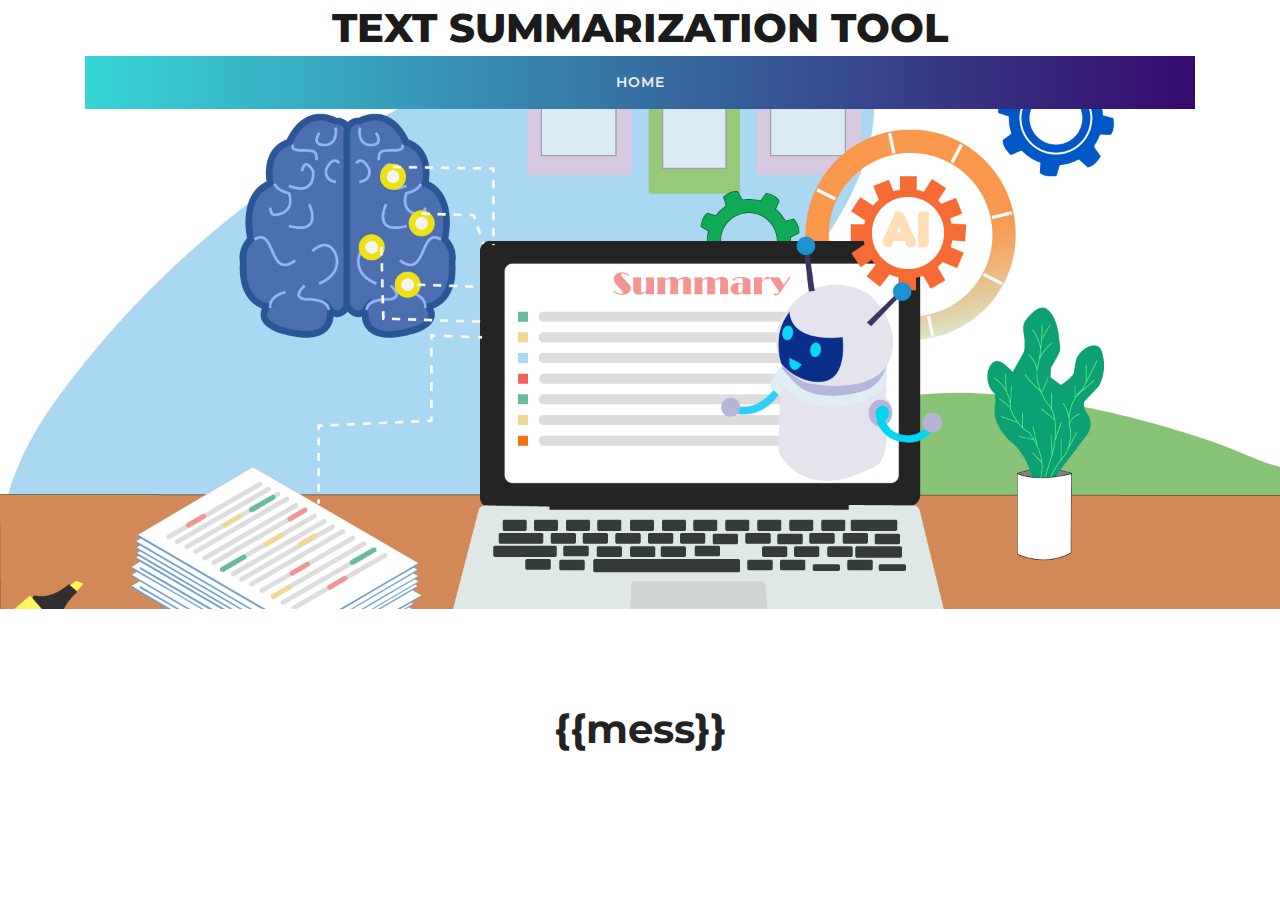
<file: templates/Success.html>
<!DOCTYPE html>
<html lang="en">
<head>
<title> </title>
	
	<!-- Meta tag Keywords -->
	<meta name="viewport" content="width=device-width, initial-scale=1">
	<meta charset="utf-8">
	 <script type="application/x-javascript">
		addEventListener("load", function () {
			setTimeout(hideURLbar, 0);
		}, false);

		function hideURLbar() {
			window.scrollTo(0, 1);
		}
	</script>
 
	<!--// Meta tag Keywords -->

	<!-- banner slider css file -->
	<link href="/static/css/JiSlider.css" rel="stylesheet">
	<!-- //banner slider css file -->

	<!-- gallery-Swipe-box -->
	<link rel="stylesheet" href="/static/css/swipebox.css">
	<!-- //gallery-Swipe-box -->
	
	<!-- testimonials css -->
	<link rel="stylesheet" href="/static/css/flexslider.css" type="text/css" media="screen" property="" /><!-- flexslider css -->
	<!-- //testimonials css -->

	<!-- css files -->
	<link rel="stylesheet" href="/static/css/bootstrap.css"> <!-- Bootstrap-Core-CSS -->
	<link rel="stylesheet" href="/static/css/style.css" type="text/css" media="all" /> <!-- Style-CSS --> 
	<link rel="stylesheet" href="/static/css/fontawesome-all.css"> <!-- Font-Awesome-Icons-CSS -->
	<!-- //css files -->

	<!-- web-fonts -->
	<link href="//fonts.googleapis.com/css?family=Montserrat:100,100i,200,200i,300,300i,400,400i,500,500i,600,600i,700,700i,800,800i,900,900i&amp;subset=cyrillic,cyrillic-ext,latin-ext,vietnamese" rel="stylesheet">
	<link href="//fonts.googleapis.com/css?family=Open+Sans:300,300i,400,400i,600,600i,700,700i,800,800i&amp;subset=cyrillic,cyrillic-ext,greek,greek-ext,latin-ext,vietnamese" rel="stylesheet">
	<!-- //web-fonts -->
	
</head>

<body>
	<!-- Navigation -->
	<div class="container">
		<!-- header top -->
		<div class="head-wl d-md-flex py-6">
			<div class="headder-w3 text-uppercase p-1 text-center">
				<h1><a href="index.html">Text Summarization Tool</a></h1>
			</div>

			 
		</div>
		<!-- //header top -->
	
		<!-- Nav bar -->
		<nav class="navbar navbar-expand-lg navbar-light bg-faded">
		  <button class="navbar-toggler mx-auto" type="button" data-toggle="collapse" data-target="#navbarNavDropdown" aria-controls="navbarNavDropdown" aria-expanded="false" aria-label="Toggle navigation">
			<span class="navbar-toggler-icon"></span>
		  </button>
		  <div class="collapse navbar-collapse justify-content-center" id="navbarNavDropdown">
			<ul class="navbar-nav">
			  <li class="nav-item active">
				<a class="nav-link" href="/home">Home <span class="sr-only">(current)</span></a>
			  </li>
			  
			   <!--
			  <li class="nav-item dropdown">
				<a class="nav-link dropdown-toggle" href="#" id="navbarDropdownMenuLink" data-toggle="dropdown" aria-haspopup="true" aria-expanded="false">
				  Dropdown link
				</a>
				<div class="dropdown-menu" aria-labelledby="navbarDropdownMenuLink">
				  <a class="dropdown-item" href="typography.html">Typography</a>
				  <a class="dropdown-item" href="error.html">404 page</a>
				</div>
			  </li>
			  <li class="nav-item">
				<a class="nav-link" href="contact.html">Contact</a>
			  </li>-->
			</ul>
		  </div>
		</nav>
	<!-- Nav bar -->
    </div>
	<!-- //Navigation -->

<!-- banner slider-->
<div class="banner-silder">
	<br/>
</div>
<!-- //banner slider -->

<!-- Welcome section -->
<section class="welcome py-5 my-lg-5" id="login">
	<h3 class="heading text-center "> {{mess}}</h3>
    
	</section>
</file>
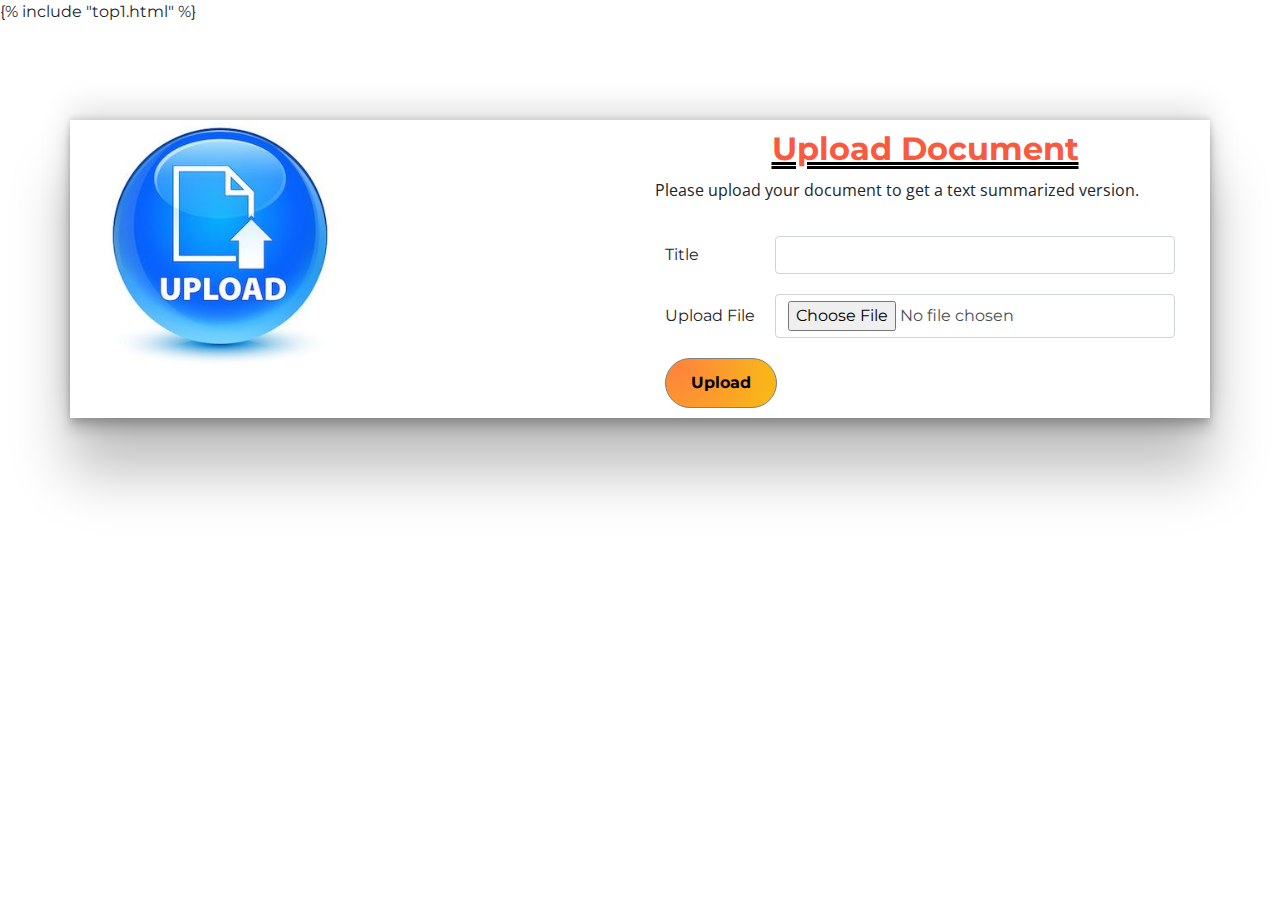
<file: templates/upload.html>
<!DOCTYPE html>
<html lang="en">
<head>
<title>Text Summarization Tool</title>
	
	<!-- Meta tag Keywords -->
	<meta name="viewport" content="width=device-width, initial-scale=1">
	<meta charset="utf-8">
	 <script type="application/x-javascript">
		addEventListener("load", function () {
			setTimeout(hideURLbar, 0);
		}, false);

		function hideURLbar() {
			window.scrollTo(0, 1);
		}
	</script>
 
	<!--// Meta tag Keywords -->

	<!-- banner slider css file -->
	<link href="/static/css/JiSlider.css" rel="stylesheet">
	<!-- //banner slider css file -->

	<!-- gallery-Swipe-box -->
	<link rel="stylesheet" href="/static/css/swipebox.css">
	<!-- //gallery-Swipe-box -->
	
	<!-- testimonials css -->
	<link rel="stylesheet" href="/static/css/flexslider.css" type="text/css" media="screen" property="" /><!-- flexslider css -->
	<!-- //testimonials css -->

	<!-- css files -->
	<link rel="stylesheet" href="/static/css/bootstrap.css"> <!-- Bootstrap-Core-CSS -->
	<link rel="stylesheet" href="/static/css/style.css" type="text/css" media="all" /> <!-- Style-CSS --> 
	<link rel="stylesheet" href="/static/css/fontawesome-all.css"> <!-- Font-Awesome-Icons-CSS -->
	<!-- //css files -->

	<!-- web-fonts -->
	<link href="//fonts.googleapis.com/css?family=Montserrat:100,100i,200,200i,300,300i,400,400i,500,500i,600,600i,700,700i,800,800i,900,900i&amp;subset=cyrillic,cyrillic-ext,latin-ext,vietnamese" rel="stylesheet">
	<link href="//fonts.googleapis.com/css?family=Open+Sans:300,300i,400,400i,600,600i,700,700i,800,800i&amp;subset=cyrillic,cyrillic-ext,greek,greek-ext,latin-ext,vietnamese" rel="stylesheet">
	<!-- //web-fonts -->
	
</head>

<body> {% include "top1.html" %}

	<!-- Welcome section -->
	<section class="welcome py-5 my-lg-5" id="login">
	<div class="container">
		<div class="row ebox">
			<div class="col-md-6">
				<img class="img-responsive screen-responsive" src="../static/images/upload.jpg" width="50%" alt="" />
			</div>
			<div class="col-md-6">
				<h2>Upload Document</h2>
                <p>Please upload your document to get a text summarized version.</p>
                <br/>
			<form name="frm1" method="POST" action="/uploaddoc/" enctype="multipart/form-data">
				<table class="tblform"><tr><td>
				Title</td>
				<td><input type="text" name="title" class="form-control" required/> </td>
				</tr>
				<tr><td>
					Upload File
				</td>
			<td><input type="file" name="file"  class="form-control" required/> </td>
			</tr>
			<tr><td colspan="2">
				<input type="submit" value="Upload" class="btn btn-primary" />
                </td>
                </tr>
			</td></tr>
			</table></div>
	   </div>
		</section>
		
	</body>
	</html>
</file>
<file: static/css/JiSlider.css>
/****** JiSlider css ******/
	#JiSlider {
				width: 100%;
				height: 100%;
			}
.jislider ul {
	height: 100%;
	margin: 0;
	padding: 0;
	position: relative;
	list-style-type: none;
}

.jislider ul li {
	position: relative;
	height: 100%;
	float: left;
	overflow: hidden;
}

.jislider__img {
	position: absolute;
	top: 0;
	left: 0;
	background-size: cover;
	background-position: center;
	width: 100%;
	height: 100%;
	z-index: -1;
}

.jislider__left-arrow {
	position: absolute;
	left: 50px;
	top: 0;
	bottom: 0;
	margin: auto;
	width: 30px;
	height: 60px;
	cursor: pointer;
}

.jislider__left-arrow__top {
	content: '';
	position: absolute;
	top: 0;
	left: 0;
	width: 2px;
	height: 30px;
	background-color: inherit;
	-webkit-transform: rotate(45deg) translateX(10px) translateY(-3px);
	-ms-transform: rotate(45deg) translateX(10px) translateY(-3px);
	transform: rotate(45deg) translateX(10px) translateY(-3px);
}

.jislider__left-arrow__bottom {
	content: '';
	position: absolute;
	bottom: 0;
	left: 0;
	width: 2px;
	height: 30px;
	background-color: inherit;
	-webkit-transform: rotate(-45deg) translateX(10px) translateY(3px);
	-ms-transform: rotate(-45deg) translateX(10px) translateY(3px);
	transform: rotate(-45deg) translateX(10px) translateY(3px);
}


.jislider__right-arrow {
	position: absolute;
	right: 50px;
	top: 0;
	bottom: 0;
	margin: auto;
	width: 30px;
	height: 60px;
	cursor: pointer;
}

.jislider__right-arrow__top {
	content: '';
	position: absolute;
	top: 0;
	right: 0;
	width: 2px;
	height: 30px;
	background-color: inherit;
	-webkit-transform: rotate(-45deg) translateX(-10px) translateY(-3px);
	-ms-transform: rotate(-45deg) translateX(-10px) translateY(-3px);
	transform: rotate(-45deg) translateX(-10px) translateY(-3px);
}

.jislider__right-arrow__bottom {
	content: '';
	position: absolute;
	bottom: 0;
	right: 0;
	width: 2px;
	height: 30px;
	background-color: inherit;
	-webkit-transform: rotate(45deg) translateX(-10px) translateY(3px);
	-ms-transform: rotate(45deg) translateX(-10px) translateY(3px);
	transform: rotate(45deg) translateX(-10px) translateY(3px);
}

.jislider__controller {
    position: absolute;
    max-width: 80%;
    padding: 0 30px;
    left:0%;
    right: 0;
    bottom: 3%;
    margin: auto;
    text-align: center;
}

.jislider__button {
    display: inline-block;
    width: 10px;
    height: 10px;
    margin: 5px 5px;
    border-radius: 50%;
    -webkit-border-radius: 50%;
    -o-border-radius: 50%;
    -moz-border-radius: 50%;
    -ms-border-radius: 50%;
    cursor: pointer;
    border: 2px solid #fff!important;
}
.jislider__button.jislider__on{
	background:#fff !important;
	border:2px solid #fff !important;
}
.jislider__controller {
    width: 200px!important;
}
/*--start-responsive-design--*/
@media (max-width:800px){
	.jislider__left-arrow {
		left: 9px;
	}
	.jislider__right-arrow {
		right: 9px;
	}
}
@media (max-width:600px){
	.jislider__left-arrow {
		position: absolute;
		left: 10px;
		top: 0;
		bottom: 0;
		margin: auto;
		width: 30px;
		height: 60px;
		cursor: pointer;
	}
	.jislider__right-arrow {
		position: absolute;
		right: 10px;
		top: 0;
		bottom: 0;
		margin: auto;
		width: 30px;
		height: 60px;
		cursor: pointer;
	}
}
@media (max-width:480px){

	
}
@media (max-width:414px){

}
@media (max-width:384px){

}
@media (max-width:375px){
}
@media (max-width:320px){
.jislider__controller {
		bottom: 13%;
	}
	.jislider__left-arrow {
		left: 1px;
	}
	.jislider__right-arrow {
		right: 1px;
	}
}
</file>
<file: static/css/swipebox.css>
.swipebox-overflow-hidden {
  overflow: hidden!important;
}

#swipebox-overlay img {
  border: none!important;
}

#swipebox-overlay {
  width: 100% !important;
  height: 100%;
  position: fixed;
  top: 0;
  left: 0;
  opacity: 0;
  z-index: 9999;
  overflow: hidden;
  display: none;
  -webkit-user-select: none;
  -moz-user-select: none;
  user-select: none;
}

#swipebox-slider {
  height: 100%;
  left: 0;
  top: 0;
  width: 100%;
  white-space: nowrap;
  position: absolute;
}

#swipebox-slider .slide {
  background: url(../images/loader.gif) no-repeat center center;
  height: 100%;
  line-height: 1px;
  text-align: center;
  width: 100%;
  display: inline-block;
}

#swipebox-slider .slide:before {
  content: "";
  display: inline-block;
  height: 50%;
  width: 1px;
  margin-right: -1px;
}

#swipebox-slider .slide img {
  display: inline-block;
  max-height: 100%;
  max-width: 100%;
  width: auto;
  height: auto;
  vertical-align: middle;
}

#swipebox-action, #swipebox-caption {
  position: absolute;
  left: 0;
  z-index: 999;
  height: 50px;
  width: 100%;
}

#swipebox-action {
  bottom: -50px;
}
#swipebox-action.visible-bars {
  bottom: 0;
}

#swipebox-action.force-visible-bars {
  bottom: 0!important;
}

#swipebox-caption {
  top: -50px;
  text-align: center;
}
#swipebox-caption.visible-bars {
  top: 0;
}

#swipebox-caption.force-visible-bars {
  top: 0!important;
}

#swipebox-action #swipebox-prev, #swipebox-action #swipebox-next,
#swipebox-action #swipebox-close {
  background-image: url(../images/icons.png);
  background-repeat: no-repeat;
  border: none!important;
  text-decoration: none!important;
  cursor: pointer;
  position: absolute;
  width: 50px;
  height: 50px;
  top: 0;
}

#swipebox-action #swipebox-close {
  background-position: 15px 12px;
  left: 40px;
}

#swipebox-action #swipebox-prev {
  background-position: -32px 13px;
  right: 100px;
}

#swipebox-action #swipebox-next {
  background-position: -78px 13px;
  right: 40px;
}

#swipebox-action #swipebox-prev.disabled,
#swipebox-action #swipebox-next.disabled {
  filter: progid:DXImageTransform.Microsoft.Alpha(Opacity=30);
  opacity: 0.3;
}

#swipebox-slider.rightSpring {
  -moz-animation: rightSpring 0.3s;
  -webkit-animation: rightSpring 0.3s;
}

#swipebox-slider.leftSpring {
  -moz-animation: leftSpring 0.3s;
  -webkit-animation: leftSpring 0.3s;
}

@-moz-keyframes rightSpring {
  0% {
    margin-left: 0px;
  }

  50% {
    margin-left: -30px;
  }

  100% {
    margin-left: 0px;
  }
}

@-moz-keyframes leftSpring {
  0% {
    margin-left: 0px;
  }

  50% {
    margin-left: 30px;
  }

  100% {
    margin-left: 0px;
  }
}

@-webkit-keyframes rightSpring {
  0% {
    margin-left: 0px;
  }

  50% {
    margin-left: -30px;
  }

  100% {
    margin-left: 0px;
  }
}

@-webkit-keyframes leftSpring {
  0% {
    margin-left: 0px;
  }

  50% {
    margin-left: 30px;
  }

  100% {
    margin-left: 0px;
  }
}

/* Skin 
--------------------------*/
#swipebox-overlay {
  background: #0d0d0d;
}

#swipebox-action, #swipebox-caption {
  text-shadow: 1px 1px 1px black;
  background-color: #0d0d0d;
  background-image: -webkit-gradient(linear, 50% 0%, 50% 100%, color-stop(0%, #0d0d0d), color-stop(100%, #000000));
  background-image: -webkit-linear-gradient(#0d0d0d, #000000);
  background-image: -moz-linear-gradient(#0d0d0d, #000000);
  background-image: -o-linear-gradient(#0d0d0d, #000000);
  background-image: linear-gradient(#0d0d0d, #000000);
  -webkit-box-shadow: 0 1px 1px 1px #212121, inset 0 1px 1px 1px black;
  -moz-box-shadow: 0 1px 1px 1px #212121, inset 0 1px 1px 1px black;
  box-shadow: 0 1px 1px 1px #212121, inset 0 1px 1px 1px black;
  filter: progid:DXImageTransform.Microsoft.Alpha(Opacity=95);
  opacity: 0.95;
}

#swipebox-action {
  -webkit-box-shadow: 0 -1px -1px 1px #212121, inset 0 -1px -1px 1px black;
  -moz-box-shadow: 0 -1px -1px 1px #212121, inset 0 -1px -1px 1px black;
  box-shadow: 0 -1px -1px 1px #212121, inset 0 -1px -1px 1px black;
}

#swipebox-caption {
	color: white !important;
    font-size: 1.5em;
    line-height: 45px;
    font-family: 'Montserrat', sans-serif;
}
@media (max-width: 736px){	
#swipebox-slider .slide img {
    max-width: 79%;
	}
}
@media (max-width: 640px){	
	#swipebox-slider .slide img {
		width: 80%;
	}
}
@media (max-width: 384px){
	#swipebox-slider .slide img {
		width: 90%;
	}
}
</file>
<file: static/css/style.css>
body{
	padding:0;
	margin:0;
	background:#fff;
	position:relative;
	font-family: 'Montserrat', sans-serif;
}

body a{
    transition:0.5s all;
	-webkit-transition:0.5s all;
	-moz-transition:0.5s all;
	-o-transition:0.5s all;
	-ms-transition:0.5s all;
}
a:hover{
	text-decoration:none;
}
input[type="button"],input[type="submit"],.contact-form input[type="submit"]{
	transition:0.5s all;
	-webkit-transition:0.5s all;
	-moz-transition:0.5s all;
	-o-transition:0.5s all;
	-ms-transition:0.5s all;
}
h1,h2,h3,h4,h5,h6{
	margin:0;	
}	
p{
	margin:0;
	font-family: 'Open Sans', sans-serif;
}
ul{
	margin:0;
	padding:0;
}
label{
	margin:0;
}
 
/*--header--*/


/*-- navbar --*/
.bg-faded {
    background: #f85a40;
	background-image: linear-gradient(to right, #37D5D6 , #36096D)!important;

	
}
.navbar-light .navbar-nav .active>.nav-link, .navbar-light .navbar-nav .nav-link.active, .navbar-light .navbar-nav .nav-link.open, .navbar-light .navbar-nav .open>.nav-link {
    color: #eee;
}
.navbar-light .navbar-nav .nav-link {
    color: #eee;
    font-weight: 600;
    text-transform: uppercase;
    font-size: 14px;
    letter-spacing: 1px;
}
.btn
{
	background: #f85a40;
	color:white;
	border:1px solid gray;
	background: radial-gradient(circle at 10% 20%, rgb(255, 131, 61) 0%, rgb(249, 183, 23) 90%);
}
.table th{
	background: #f85a40;
	color:white;
	 
}h2{
	color:  #f85a40!important;
	font-weight: bold;
	padding: 10px;
	text-align: center;
	text-decoration: underline;
	text-decoration-color: black;
	text-decoration-style: double;
}
.nav-link:hover
{
	background: #f85a40;
	color:white;
	display: block;
}
.dropdown-item {
    text-transform: uppercase;
    font-weight: 600;
    font-size: 15px;
    color: #333;
}
li.nav-item {
    margin: 0 20px;
    color: #fff;
}
/*-- //navbar --*/

/*-- header top --*/
.headder-w3, .w3-header-top-right-text, .email-right, .agileinfo-social-grids {
    -webkit-flex: 1;
    -ms-flex: 1;
    flex: 1;
}
.headder-w3 a {
    color: #1b1b1b;
    font-weight: 800;
    font-size: 40px;
}
h6.caption {
    font-size: 20px;
    color: #333;
}
.email-right p a, .w3-header-top-right-text p, .agileinfo-social-grids ul li a {
    font-size: 14px;
    color: #7b7b7b;
    letter-spacing: 2px;
}
.agileinfo-social-grids ul li a {
    font-size: 13px;
    border: 1px dashed #6b6b6b;
    margin: 0 2px;
    width: 30px;
    height: 30px;
    line-height: 30px;
    display: block;
    color: #6b6b6b;
}
.email-right p a:hover, .w3-header-top-right-text p:hover, .agileinfo-social-grids ul li a:hover{
    color: #f14156;
}
.agileinfo-social-grids ul li a:hover {
    color: #f14156;
    border: 1px dashed #f14156;
}
/*-- //header top --*/

/*-- modal --*/
.modal-body {
    font-size: 15px;
    line-height: 28px;
    color: #2a2a2a;
}
.modal-title {
    font-size: 30px;
    font-weight: 700;
    color: #333;
}
/*-- //modal --*/

/*-- banner-slider --*/
.w3layouts-banner-top{
    background: url(/static/images/banner1.jpeg) no-repeat 0px 0px;
    background-size: cover;	
	-webkit-background-size: cover;	
	-moz-background-size: cover;
	-o-background-size: cover;		
	-moz-background-size: cover;
	min-height:550px;background-position: center center!important ;
}
.w3layouts-banner-top1{
    background: url(/static/images/banner2.jpeg) no-repeat 0px 0px;
    background-size: cover;	
	-webkit-background-size: cover;	
	-moz-background-size: cover;
	-o-background-size: cover;		
	-moz-background-size: cover;
	background-position: center center!important ;
}
.w3layouts-banner-top2{
    background: url(/static/images/banner3.jpeg) no-repeat 0px 0px;
    background-size: cover;	
	-webkit-background-size: cover;	
	-moz-background-size: cover;
	-o-background-size: cover;		
	-moz-background-size: cover;
	background-position: center center !important;
}
.w3layouts-banner-top3{
    background: url(/static/images/banner3.jpeg) no-repeat 0px 0px;
    background-size: cover;	
	-webkit-background-size: cover;	
	-moz-background-size: cover;
	-o-background-size: cover;		
	-moz-background-size: cover;
	background-position: center center !important;
}
.w3layouts-banner-top4{
    background: url(/static/images/banner3.jpeg) no-repeat 0px 0px;
    background-size: cover;	
	-webkit-background-size: cover;	
	-moz-background-size: cover;
	-o-background-size: cover;		
	-moz-background-size: cover;
	background-position: center center center;
}
.bs-slider-overlay {
    position: absolute;
    top: 0;
    left: 0;
    width: 100%;
    height: 100%; 
	background: url(/static/images/dott.png)repeat 0px 0px;
    background-size: 2px;
    -webkit-background-size: 2px;
    -moz-background-size: 2px;
    -o-background-size: 2px;
    -ms-background-size: 2px;
}
.w3l-slide-text {
    margin-top: 13em;
}
.w3l-slide-text h3 {
    color: #fff;
    font-size: 55px;
	font-weight: 600;
    letter-spacing: 3px;
    text-transform: uppercase;
    text-shadow: 2px 2px 3px #292828;
    -webkit-animation-delay: 0.7s;
    animation-delay: 0.7s;
}
.w3l-slide-text p {
    color: #d6d6d6;
    letter-spacing: 3px;
    text-shadow: 1px 1px 4.8px rgba(3,3,3,.3);
    -webkit-animation-delay: 1.1s;
    animation-delay: 1.1s;
    font-weight: 600;
    font-size: 15px;
    border: 1px solid #fff;
    text-transform: capitalize;
}
.w3l-slide-text p.heading_bottom{
	border: none;
	color: #eee;
	font-size: 15px;
	letter-spacing: 1px;
	font-weight: 100;
	line-height: 28px;
	width: 70%;
	margin: 0 auto;
    text-transform: lowercase;
}
 a.button-style {
    color: #d6d6d6;
    letter-spacing: 2px;
    text-shadow: 1px 1px 4.8px rgba(3,3,3,.3);
    -webkit-animation-delay: 1.1s;
    animation-delay: 1.1s;
    font-size: 15px;
    border: 1px solid #fff;
    text-transform: capitalize;
	padding: 10px 30px;
 }
 a.button-style:hover{
	background: #f85a40;
    border: 1px solid #f85a40;
 }
/*-- //banner-slider --*/

/*-- Welcome section --*/
h2.heading,h3.heading {
    font-size: 40px;
    font-weight: 700;
    color: #232323;
}
p.heading-bottom {
    color: #a6a6a6;
    letter-spacing: 2px;
    font-size: 15px;
}
.welcome_right p {
    font-size: 15px;
    letter-spacing: .5px;
    line-height: 28px;
    color: #7b7b7b;
}
.icon span.fa,.icon span.fas {
    font-size: 20px;
    width: 55px;
    height: 55px;
    line-height: 55px;
    background: #f85a40;
    color: #fff;
}
.grid_info {
    padding-left: 0;
}
.grid_info h3 {
    font-size: 20px;
    font-weight: 700;
    color: #333;
}
.welcome_right{
    z-index: 1;
}
.welcome_right:after {
    
    content: "";
    display: inline-block;
    left: -45px;
    position: absolute;
    right: 0;
    top: 0;
    bottom: 0;
    z-index: -1;
}
/*-- //Welcome section --*/

/*-- Indus Fact Workers --*/
/*-- //Indus Fact Workers --*/

/*--gallery --*/
.agileinfo_work_grids{
	margin-top:1em;
}
.wthree_work_grid1{
	padding-top:10px;
}
.w3_agile_work_grid{
	padding: 0 5px;
}
.wthree_work_grid1:nth-child(1) {
    padding-top: 0!important;
}
.agile_work_grid
{
    border: 6px solid #FFFFFF;
    position: relative;
    overflow: hidden;
    box-shadow: 0px 0px 5px #333333;
    -webkit-transition: 0.5s Ease;
    -moz-transition: 0.5s Ease;
    -o-transition: 0.5s Ease;
    transition: 0.5s Ease;  
}

.w3_agileits_sub_work
{
    color: rgba(0,0,0,0);
    line-height: 1px;
    
}
.w3_agileits_sub_work:hover {
    color: #fff;
    text-shadow: 1px 1px 2px #000;
    line-height: 165px;
}
.w3_agileits_sub_work>.agileits_w3layouts_work {
    position: absolute;
    top: 0px;
    left: 0;
    font-size: 2em;
    width: 100%;
}
.w3_agileits_sub_work:hover img
{
	opacity:.8;
}
.w3ls_featured_plan{
	position:relative;
}
.w3l_plans_grid{
    width: 100%;
    height: 100%;
    text-align: center;
    position: absolute;
    top: 0;
    opacity: 0;
    background: #000;
	-webkit-transition: all 0.2s ease-out 0s;
    -moz-transition: all 0.2s ease-out 0s;
    transition: all 0.2s ease-out 0s;
}
.agileits_featured_plans:hover .w3l_plans_grid{
    opacity: 0.6;
}
.w3ls_featured_plan_pos{
	position:absolute;
	bottom:0%;
	left:0%;
	z-index: 9;
}
.w3ls_featured_plan_pos h4{
	background: #34b3f5;
    color: #fff;
    font-size: 1em;
    padding: .3em .5em;
}
.w3_featured_plan_bottom{
	padding: 2em;
    border: 1px solid #dcdbdb;
}
.w3_featured_plan_bottom h4 a{
	font-size:1.1em;
	color:#212121;
	text-transform:capitalize;
	text-decoration:none;
}
.w3_featured_plan_bottom h4 a:hover{
	color:#f56f19;
}
.w3_featured_plan_bottom h4 a:focus{
	outline:none;
}
.w3_featured_plan_bottom p{
	margin:1em 0 2em;
	color:#999;
	line-height:2em;
}
.w3_featured_plan_bottom ul{
	padding:2em 0 0;
	border-top: 1px solid #dcdbdb;
}
.w3_featured_plan_bottom ul li{
	display: inline-block;
    color: #212121;
    font-weight: 600;
    text-transform: uppercase;
    vertical-align: middle;
}
.w3_featured_plan_bottom ul li:first-child{
	margin-right: 1em;
    width: 15%;
    border: 3px double #999;
}
/*-- //Gallery --*/


/*-- clients --*/
.cli-ent {
    width: 100%;
    margin: 0 auto;
	background: #1b1b1b;
	padding: 2em;
}
.contact-w3layouts h3,
.clients h3 {
	color: #000!important;
}
.spldishes-w3left {
	padding: 2.3em;
	background-color: #fd463e;
	-webkit-transition: .5s all;
	-moz-transition: .5s all;
	-o-transition: .5s all;
	-ms-transition: .5s all;
	transition: .5s all;
}
.w3agile-spldishes p.para-agileits-w3layouts {
	color: #8a8888!important;
}
.spldishes-agileinfo:hover .spldishes-w3left {
	background-color: #09c4dc;
}
.spldishes-agileinfo {
	margin-top: 4em;
}
.spldishes-agileinfo h5 {
	font-size: 2em;
	color: #fff;
}
.spldishes-w3left p {
	color: #fff;
	margin-top: 1.4em;
}
.spldishes-grids {
	padding: 0;
}
.g1 {
	position: relative;
	display: block;
	padding: 0em 0em 3em;
	margin: 0em 0em 0em 1em;
}
.agile-dish-caption h4 {
    font-size: 26px;
    color: #fff;
    margin: 0.6em 0;
}
.agile-dish-caption h5 {
    font-size: 17px;
    color: #eee;
    margin: 0.6em 0;
    letter-spacing: 3px;
}
.agile-dish-caption h3 {
	font-weight: bold;
	color: #3d3d3d;
}
.agile-dish-caption span {
    margin: 0;
    padding: 0;
    font-size: 16px;
    line-height: 30px;
    color: #999;
    font-weight: 300;
    display: block;
}
#owl-demo .item img {
	width: 100px;
}
p.para-w3-agile {
	line-height: 32px;
    font-size: 14px;
    color: #bbb;
    letter-spacing: 1px;
    width: 80%;
    margin: 0 auto;
    font-weight: 100;
}
.agile-dish-caption {
    text-align: center;
}
.flexslider .slides img {
    display: inline-block;
    width: 120px;
    height: 120px;
    border: 3px solid #f85a40;
    padding: 5px;
}
.g1 p span.fa {
	font-size: 1.8em;
	color: #444;
	margin-right: 0.5em;
}
@media(max-width:480px) {
	.agile-dish-caption {
		padding: 0.5em;
	}
	.agile-dish-caption span {
		font-size: 0.8em;
	}
}
.client-eql {
	display: flex;
	-webkit-justify-content: space-between;
	justify-content: space-between;
}
/*-- //clients --*/

/* contact */
.contact-left {
    background: #1b1b1b;
    padding: 5em 0em;
    height: 370px;
}
.contact-right {
    padding-right: 0px;
}
.social-icons{
	text-align:center;
}
.social-icons i.fab.fa-twitter:hover{
    color: #fff;
	background:  #1da1f2;
}
.social-icons i.fab.fa-facebook-f:hover{
    color: #fff;
	background: #3b5998;
}
.social-icons i.fab.fa-pinterest-p:hover{
    color: #fff;
	background: #bd081c;
}
.social-icons i.fab.fa-google-plus-g:hover {
    color: #fff;
	background: #dd4b39;
}
.social-icons i.fab {
    color: #ffffff;
    background: #212121;
    width: 35px;
    font-size: 14px;
    line-height: 35px;
    height: 35px;
    border: 1px dotted #eee;
    -webkit-appearance: none; 
	-webkit-transition: 0.5s all; 
    -moz-transition: 0.5s all;
	transition: 0.5s all;
}
.contact-left address {
    margin-bottom: 20px;
}
ul {
    list-style-type: none;
}
.social-icons li {
    list-style-type: none;
    display: inline;
}
.contact-left i.fas {
    font-size: 18px;
    color: #f85a40;
    margin-right: 5px;
}
address a {
    color: #bbb;
}
address a:hover {
    color: #f85a40;
}
address p{
    font-size: 1em;
    color: #eee;
	line-height:2em;
	letter-spacing: 1px;
	font-family: 'Montserrat', sans-serif;
}
iframe {
    width: 100%;
    border: none;
    height: 370px;
}
.map {
    -webkit-filter: grayscale(100%);
    -moz-filter: grayscale(100%);
    -ms-filter: grayscale(100%);
    -o-filter: grayscale(100%);
    filter: grayscale(100%);
}
.contact-wthree input[type="text"],.contact-wthree input[type="email"],.contact-wthree input[type="password"],.contact-wthree textarea {
    width: 49.5%;
    color: #000;
    background: none;
    outline: none;
    font-size: 14px;
    letter-spacing: 2px;
    padding: 1em;
	margin-right: .5em;
    margin-bottom: 1em;
    box-sizing: border-box;
    border: solid 1px #999;
    -webkit-appearance: none; 
	-webkit-transition: 0.5s all; 
    -moz-transition: 0.5s all;
	transition: 0.5s all;
}
.contact-wthree input[type="email"],.contact-wthree input[type="password"] {
    margin-right: 0;
}
.contact-wthree ::-webkit-input-placeholder{
	color:#666 !important;
}
.contact-wthree textarea {
    resize: none;
    width: 100%;
    padding: .6em 1em;
    min-height: 12em;
}
.contact-wthree input[type="submit"] {
    outline: none;
    color: #fff;
    padding: 0.6em 3em;
    font-size: 1em;
	font-weight: 600;
    -webkit-appearance: none;
    background: #f85a40;
    border: none;
	color:#fff;
    -webkit-transition: 0.5s all; 
    -moz-transition: 0.5s all;
	transition: 0.5s all;
    cursor: pointer;
    letter-spacing: 2px;
}
.contact-wthree input[type="submit"]:hover {
    background: #2b2b2b;
}
.contact-wthree {
    margin: 3em 0em 0;
    width: 100%;
}
/*-- //contact --*/

/*-- inner_page_banner --*/
.inner_page_banner{
	background: url(/static/images/test.jpg) no-repeat 0px 0px;
	background-size: cover;
	min-height: 250px;
}
.inner_page_banner h4,.inner_page_banner h4 a{
    font-size: 17px;
    color: #fff;
    font-weight: 600;
    text-shadow: 2px 2px 3px #292828;
}
.inner_page_banner h4 a:hover{
    color: #f85a40;
}

h2.page_heading {
    font-size: 45px;
    font-weight: 700;
    color: #fff;
    text-shadow: 2px 2px 3px #292828;
}
/*-- //inner_page_banner --*/

/*-- about page --*/
/*-- //about page --*/

/*-- footer --*/
.footer-top {
    background: #1b1b1b;
	background-image: linear-gradient(to right, #37D5D6 , #36096D)!important;
}
.footer-grid h3, .footer-list h3, .agile-footer-grid h3 {
    font-size: 1.4em;
    color: #fff;
    font-weight: 700;
}
.footer-logo  a {
    color: #FFFFFF;
    font-size: 2em;
	font-weight:600;
    text-decoration: none;
}
.footer-grid p {
    color: #bbbbbb;
    font-size: .9em;
    line-height: 1.8em;
    font-family: 'Montserrat', sans-serif;
}
.footer-grid ul, .footer-list ul {
    padding: 0;
    margin: 0;
}
.footer-logo li {
    display: inline-block !important;
}
.footer-logo ul li a {
    color: #bbb;
    font-size: 1.2em;
    text-decoration: none;
    padding-right: 15px;
}
.footer-list ul li {
    color: #bbb;
    font-size: 1em;
}
.footer-grid span.fa {
    margin-right: 10px;
}
.footer-grid span.addr {
    padding-left: 28px;
}
.footer-grid ul li a,.footer-grid ul li {
    color: #aaa;
    font-size: 15px;
    text-decoration: none;
    line-height: 2em;
	letter-spacing: .5px;
    padding: 1px 0;
}
.footer-grid ul li a:hover{
    color: #f85a40;
}
.agile-footer-grid ul {
    padding: 0;
    margin: 0;
}
ul.w3agile_footer_grid_list li {
    list-style-type: none;
    color: #bbbbbb;
    line-height: 1.8em;
    font-size: 1em;
}
ul.w3agile_footer_grid_list li a {
    color: #ff9900;
    text-decoration: none;
}
ul.w3agile_footer_grid_list li span {
    display: block;
    margin: 1em 0 0;
}
ul.w3agile_footer_grid_list i.fa.fa-twitter {
    margin-right: 1em;
}
.agile-footer-grid input[type="email"],.agile-footer-grid input[type="text"]{
	outline:none;
    padding: 11px 20px;
	background:#fff;
	border:none;
	font-size:14px;
	color:#212121;
    margin-top: 1em;
	width:100%;
}
.agile-footer-grid input[type="submit"] {
    outline: none;
    padding: 11px 20px;
    border: none;
    font-size: 14px;
    color: #fff;
    margin: 1em 0 0;
    border: 2px solid #146eb4;
    width: 100%;
    text-align: left;
    text-transform: uppercase;
    background-color: #146eb4;
    letter-spacing: 1px;
    font-family: 'Montserrat', sans-serif;
}
.agile-footer-grid input[type="submit"]:hover{
    border: 2px solid #ffffff;
    background-color: transparent;
}
.footer-logo a {
    color: #FFFFFF;
    font-size: 2em;
    font-weight: 600;
    text-decoration: none;
}
.footer-grid p {
    color: #aaa;
    font-size: 15px;
    line-height: 1.8em;
    letter-spacing: .5px;
}
address {
    margin-bottom: 0;
}
.wthree_copy_right p {
    text-align: center;
    color: #eee;
    font-size: 14px;
    letter-spacing: 2px;
    font-family: 'Montserrat', sans-serif;
}
.wthree_copy_right {
    background: #f85a40;
	background:transparent;
}
.wthree_copy_right a {
    color: #fff;
}
.w3_agileits_footer_grid_left {
    padding: 0;
    border: 2px solid #1b1b1b;
}
.insta{
	margin: 0;
}
/*-- //footer --*/

::-webkit-input-placeholder { /* Chrome/Opera/Safari */
  color: #aaa;
}
::-moz-placeholder { /* Firefox 19+ */
  color: #aaa;
}
::-ms-input-placeholder { /* IE 10+ */
  color: #aaa;
}
::-moz-placeholder { /* Firefox 18- */
  color: #aaa;
}


/*-- about-team --*/
.team-row-agileinfo{
  margin: 4em 0;
} 
.social-icon.social-w3lsicon a {
    margin: 0 0.5em;
}
.thumbnail.team-agileits {
    border: none;
    border-radius: 0;
    position: relative;
    margin: 0;
    padding: 0;
}
.team .w3agile-caption {
    padding: 1.5em;
    position: absolute;
    bottom: -17%;
    background: #fff;
    width: 80%;
    left: 10%;
    z-index: 9;
	-webkit-box-shadow: 0px 2px 3px #ccc;
	-moz-box-shadow: 0px 2px 3px #ccc; 
    box-shadow: 0px 2px 3px #ccc;
	height: 30%;
	-webkit-transition: .5s all;
	-moz-transition: .5s all; 
	transition: .5s all; 
}
.team h4 { 
    color: #f85a40;
    font-size: 1.3em; 
}
.team p {
    font-size: 15px;
    letter-spacing: 1px;
    color: #777;
}
.team .social-w3lsicon {
    padding: .5em; 
	margin-top: 0.4em;
	background:#1b1b1b;
	-webkit-transition: .5s all;
	-moz-transition: .5s all; 
	transition: .5s all;
	-webkit-transform: scale(1,0);
	-moz-transform: scale(1,0);
	-o-transform: scale(1,0);
	-ms-transform: scale(1,0);
	transform: scale(1,0);
}
.team .social-w3lsicon a {  
	-webkit-transition-delay: .2s;
	-moz-transition-delay: .2s;
	-o-transition-delay: .2s;
	-ms-transition-delay: .2s;
	transition-delay: .2s;
}
.thumbnail.team-agileits:hover .social-w3lsicon {
	-webkit-transform: scale(1);
	-moz-transform: scale(1); 
	-o-transform: scale(1); 
	-ms-transform: scale(1); 
	transform: scale(1); 
}
.thumbnail.team-agileits:hover .w3agile-caption {
    height: 49%;
}
.social-icon a {
    font-size: 15px;
    color: #fff;
    margin: 0 1.5em;
    border: 1px solid transparent;
    display: inline-block;
    text-align: center;
    position: relative;
    z-index: 999;
    -webkit-transition: .5s all;
    -moz-transition: .5s all;
    -o-transition: .5s all;
    -ms-transition: .5s all;
    transition: .5s all;
}
.social-icon a:hover {
    color: #1da1f2;
	-webkit-transform: scale(1.3);
	-moz-transform: scale(1.3);
	-o-transform: scale(1.3);
	-ms-transform: scale(1.3);
    transform: scale(1.3);
}
.social-icon a.twit:hover {
    color: #1da1f2; 
}
.social-icon a.social-button.fb:hover {
	color: #3b5998;
}
.social-icon a.social-button.ggl:hover {
	color: #dd4b39;
}
.social-icon a.social-button.drbl:hover {
	color: #ea4c89;
}
.social-icon a.social-button.be:hover {
	color: #1769ff;
}
.social-icon a.social-button.in:hover {
	color: #0077b5;
}
/*-- //about-team --*/

/*-- services --*/
.agile_wthree_inner_grids {
    margin-top: 5em;
}
.agileits-button.two a, .agileits-button a {
    padding: 0.5em 0em;
    color: #f85a40;
    font-size: 15px;
    letter-spacing: 1px;
    background: none;
    border: none;
    border-radius: 0;
}
.btn-primary:focus, .btn-primary.focus {
    box-shadow: 0 0 0 0.2rem rgba(255, 255, 255, 0.5);
}
/* Underline From Left */

.hvr-underline-from-left {
    display: inline-block;
    vertical-align: middle;
    -webkit-transform: perspective(1px) translateZ(0);
    transform: perspective(1px) translateZ(0);
    box-shadow: 0 0 1px transparent;
    position: relative;
    overflow: hidden;
}

.hvr-underline-from-left:before {
    content: "";
    position: absolute;
    z-index: -1;
    left: 0;
    right: 100%;
    bottom: 0;
    background: #ff4c4c;
    height: 2px;
    -webkit-transition-property: right;
    transition-property: right;
    -webkit-transition-duration: 0.3s;
    transition-duration: 0.3s;
    -webkit-transition-timing-function: ease-out;
    transition-timing-function: ease-out;
}

.hvr-underline-from-left:hover:before,
.hvr-underline-from-left:focus:before,
.hvr-underline-from-left:active:before {
    right: 0;
}
.wthree_banner_bottom_grid_right h4 {
    font-size: 20px;
    letter-spacing: 0px;
    font-weight: 600;
    color: #333;
}
.wthree_banner_bottom_grid_right p {
    line-height: 28px;
    font-size: 14px;
    color: #676767;
    letter-spacing: 1px;
}
.agileits_banner_bottom_left {
	transition: 0.5s all;
	-webkit-transition: 0.5s all;
	-moz-transition: 0.5s all;
	-ms-transition: 0.5s all;
	-o-transition: 0.5s all;
}
.agile_banner_bottom_grid_left_grid i {
    font-size: 22px;
    color: #fff;
    background: #f85a40;
    width: 60px;
    height: 60px;
    line-height: 60px;
}
.w3_agileits_banner_bottom_pos_grid:hover i {
    color: #333;
	transition: 0.5s all;
	-webkit-transition: 0.5s all;
	-moz-transition: 0.5s all;
	-ms-transition: 0.5s all;
	-o-transition: 0.5s all;
}
/*-- //services --*/

/*-- middle services --*/
section.middle {
    background: url(/static/images/g4.jpg) no-repeat 0px 0px;
    background-size: cover;
    background-attachment: fixed;
}
.middle h3{
    font-size: 30px;
    color: #fff;
    letter-spacing: 1px;
    font-weight: 600;
}
.middle  p {
    color: #a6a6a6;
    letter-spacing: 2px;
    font-size: 15px;
}
.layer {
    background: rgba(0, 0, 0, 0.6);
}
.contactus a {
    font-size: 14px;
    color: #1b1b1b;
    background: #fff;
    padding: 12px 30px;
    letter-spacing: 1px;
    border-radius: 30px;
    -webkit-border-radius: 30px;
    -moz-border-radius: 30px;
    -ms-border-radius: 30px;
    -o-border-radius: 30px;
}
.contactus a:hover {
    background: #f85a40;
	color: #fff;
}
/*-- //middle services --*/

/*--  other services --*/
.servicegrid h3 {
    background: #1b1b1b;
    color: #fff;
    font-size: 20px;
    letter-spacing: 1px;
	margin-top:1px;
	transition: 0.5s all;
	-webkit-transition: 0.5s all;
	-moz-transition: 0.5s all;
	-ms-transition: 0.5s all;
	-o-transition: 0.5s all;
}
.servicegrid:hover h3 {
    background: #f85a40;
	transition: 0.5s all;
	-webkit-transition: 0.5s all;
	-moz-transition: 0.5s all;
	-ms-transition: 0.5s all;
	-o-transition: 0.5s all;
}
.servicetextgrid h3 {
    color: #222;
    font-size: 30px;
}
.servicetextgrid p.para {
    color: #a6a6a6;
    letter-spacing: 2px;
    font-size: 15px;
    margin: 10px 0;
}
.servicetextgrid p {
    line-height: 28px;
    font-size: 14px;
    color: #676767;
    letter-spacing: 1px;
}
.servicetextgrid .read a {
    font-size: 14px;
    background: #333;
    color: #fff;
    padding: 12px 30px;
    letter-spacing: 1px;
    border-radius: 30px;
    -webkit-border-radius: 30px;
    -moz-border-radius: 30px;
    -ms-border-radius: 30px;
    -o-border-radius: 30px;
}

.servicetextgrid .read a:hover {
    background: #f85a40;
	color: #fff;
}
/*-- // other services --*/

/*--Typography--*/
p.card-text {
    font-size: 15px;
}
.form_main>.form-control+.form-control {
    margin-top: .5rem;
}
.carousel h3,.cards h3 {
    font-size: 30px;
    color: #333;
}
.form_main h3,.carousel_grid h3, .card_grid h3{
    font-size: 26px;
    color: #f8593e;
}
 .card_grid h3{
    font-size: 22px;
    color: #f8593e;
}
.form_main .btn-primary {
    margin-top: 1rem;
}

/*-- //typography --*/

/*-- Error page --*/
.error_content span.fas {
    font-size: 70px;
    color: #f8593e;
}
.error_content p {
    font-size: 14px;
    letter-spacing: 1px;
    line-height: 28px;
}
.error_content form{
	display: flex;
    width: 50%;
}
form input[type="search"] {
    outline: none;
    border: 1px solid #c4c5c5;
    background: none;
    color: #212121;
    padding: 10px 15px;
    width: 80%;
    box-sizing: border-box;
    font-size: 14px;
    letter-spacing: 2px;
}

button.btn1 {
    color: #fff;
    border: none;
    padding: 10px 0;
    text-align: center;
    cursor: pointer;
    text-decoration: none;
    background: #232323;
    -webkit-transition: 0.5s all;
    -moz-transition: 0.5s all;
    -o-transition: 0.5s all;
    -ms-transition: 0.5s all;
    transition: 0.5s all;
    width: 20%;
    box-sizing: border-box;
}
a.home {
    background: #333;
    padding: 10px 20px;
    display: inline-block;
    color: #FFF;
    text-decoration: none;
    font-size: 14px;
	letter-spacing:1px;
}
a.home:hover,button.btn1:hover{
    background: #f8593e;
}
/*-- //Error page --*/

/*-- why --*/
.why{
	background:url(/static/images/1.jpg) no-repeat 0px 0px;
	background-size: cover;
}
.why-grid h3 {
    font-size: 20px;
    font-weight: 600;
    color: #eee;
    letter-spacing: 1px;
}
.why-grid p {
    font-size: 15px;
    letter-spacing: .5px;
    line-height: 28px;
    color: #bbb;
}
.why-grid .agileits-button.two a {
    color: #fff;
}
.why  h3.heading{
    color: #fff;
}
/*-- //why --*/
/*-- gallery page --*/
.gallery1 p{
    font-size: 14px;
    letter-spacing: .5px;
    line-height: 28px;
    color: #7b7b7b;
}
.gallery1 h3 {
    color: #404040;
    line-height: 35px;
    letter-spacing: 1px;
}
.gallery1 .read a {
    font-size: 14px;
    background: #333;
    color: #fff;
    padding: 12px 30px;
    letter-spacing: 1px;
    border-radius: 30px;
    -webkit-border-radius: 30px;
    -moz-border-radius: 30px;
    -ms-border-radius: 30px;
    -o-border-radius: 30px;
}
.gallery1 .read a:hover {
    background: #f85a40;
    color: #fff;
}
/*-- //gallery page --*/

/*-- about --*/
.about h4 {
    font-size: 26px;
    color: #232323;
    margin-bottom: 15px;
}
.banner_bottom_left p {
    font-size: 14px;
    letter-spacing: .5px;
    line-height: 28px;
    color: #7b7b7b;
	margin: 10px 0;
}
/*-- stats --*/
.numscroller {
    font-size: 40px;
    color: #fff;
    font-weight: 600;
}
.stats-grid p {
    color: #eee;
    letter-spacing: 1px;
    font-size: 15px;
}
.stats-info-agile p {
    color: #000;
    font-size: 16px;
}
.w3l-right-stats {
    background: #f85a40;
}
/*-- //stats --*/
/*-- //about --*/

/*-- Newsletter --*/
.newsletter input[type="email"] {
    outline: none;
    color: #fff;
    padding: 13px 25px;
    font-size: 1em;
    width: 80%;
	box-sizing: border-box;
    background: none;
    border: none;
    background: #1d1b1b;
    letter-spacing: 1px;
    font-family: 'Montserrat', sans-serif;
}
.newsletter input[type="submit"] {
    outline: none;
    color: #fff;
    padding: 13px 0;
    font-size: 1em;
	font-weight: 600;
    width: 19%;
    background: #f85a40;
	cursor: pointer;
    border: none;
	box-sizing: border-box;
    font-family: 'Montserrat', sans-serif;
}
.newsletter  form {
    width: 70%;
    margin: 0 auto;
}
/*-- //Newsletter --*/

/*-- to-top --*/
#toTop {
	display: none;
	text-decoration: none;
	position: fixed;
	bottom: 20px;
	right: 2%;
	overflow: hidden;
	z-index: 999; 
	width: 40px;
	height: 40px;
	border: none;
	text-indent: 100%;
	background: url(/static/images/arr.png) no-repeat 0px 0px;
}
#toTopHover {
	width: 40px;
	height: 40px;
	display: block;
	overflow: hidden;
	float: right;
	opacity: 0;
	-moz-opacity: 0;
	filter: alpha(opacity=0);
}
/*-- //to-top --*/

/*-- Responsive Design --*/

@media(max-width: 1366px){
	.w3layouts-banner-top {
		min-height: 580px;
	}
	.w3l-slide-text {
		margin-top: 11em;
	}
	.w3l-slide-text h3 {
		font-size: 50px;
		letter-spacing: 2px;
	}
}
@media(max-width: 1080px){
	.headder-w3 a {
		font-size: 34px;
	}
	.wthree_banner_bottom_grid_right h4 {
		font-size: 17px;
	}
	.wthree_banner_bottom_grid_right p {
		letter-spacing: 0.5px;
	}
	.w3_agileits_sub_work:hover {
		line-height: 135px;
	}
	.footer-grid span.fa {
		margin-right: 8px;
	}
	.footer-grid span.addr {
		padding-left: 0;
	}
	.footer-grid h3, .footer-list h3, .agile-footer-grid h3 {
		font-size: 1.3em;
	}
	.contact-wthree input[type="text"] {
		margin-right: .3em;
	}
	.why-grid h3 {
		font-size: 18px;
		letter-spacing: 0px;
	}
	.why-grid p {
		font-size: 14px;
	}
	.middle h3 {
		font-size: 27px;
	}
}
@media(max-width: 991px){
	.w3l-slide-text h3 {
		font-size: 42px;
		letter-spacing: 1px;
	}
	.w3l-slide-text p.heading_bottom {
		width: 90%;
	}
	.w3layouts-banner-top {
		min-height: 520px;
	}
	.w3l-slide-text {
		margin-top: 9em;
	}
	.indexgallery .w3_agileits_sub_work:hover {
		line-height: 210px;
	}
	.col-6 team-grids {
		padding: 0 3px;
	}
	.team .w3agile-caption {
		width: 90%;
		left: 5%;
		height: 37%;
		padding: 1em;
	}
	.team h4 {
		font-size: 1.2em;
	}
	.team p {
		letter-spacing: 0px;
	}
	.numscroller {
		font-size: 35px;
	}
	.servicegrid h3 {
		font-size: 17px;
		letter-spacing: 0px;
	}
	.contact-wthree input[type="text"] {
		margin-right: .2em;
	}
	.welcome_right:after {
		left: 0px;
	}
	.servicegrid {
		padding: 0 5px;
	}
	h2.heading, h3.heading {
		font-size: 30px;
	}
	.contact-left {
		padding: 3em 0em;
		height: 320px;
	}
	iframe {
		height: 320px;
	}
	li.nav-item {
		text-align: center;
	}
	.dropdown-menu {
		padding: 0;
		color: #fff;
		border: 1px transparent;
		background-color: transparent;
	}
	.dropdown-item {
		color: #fff;
		text-align: center;
	}
	.dropdown-item:hover, .dropdown-item:focus {
		background-color: transparent;
	}
	.headder-w3 a {
		font-size: 26px;
	}
}
@media(max-width: 800px){
	.inner_page_banner {
		min-height: 200px;
	}
	h2.page_heading {
		font-size: 35px;
	}
	h6.caption {
		font-size: 17px;
	}
	.email-right p a, .w3-header-top-right-text p, .agileinfo-social-grids ul li a {
		font-size: 13px;
	}
	.headder-w3 a {
		font-size: 26px;
	}
}
@media(max-width: 736px){
	.contact-wthree input[type="text"], .contact-wthree input[type="email"], .contact-wthree input[type="password"], .contact-wthree textarea {
		margin-right: 0;
		width: 100%;
		letter-spacing: 1px;
	}
	.w3l-slide-text h3 {
		font-size: 32px;
		letter-spacing: 0px;
	}
	.w3l-slide-text p.heading_bottom {
		width: 100%;
	}
	.w3l-slide-text p {
		letter-spacing: 2px;
		font-size: 14px;
	}
	.indexgallery .w3_agileits_sub_work:hover {
		line-height: 150px;
	}
	.agile-dish-caption h4 {
		font-size: 22px;
	}
	p.para-w3-agile {
		line-height: 30px;
		width: 90%;
	}
	.team .w3agile-caption {
		height: 25%;
		bottom: -10%;
	}
	.thumbnail.team-agileits:hover .w3agile-caption {
		height: 44%;
	}
	.newsletter form {
		width: 90%;
		margin: 0 auto;
	}
	.w3_agileits_sub_work>.agileits_w3layouts_work {
		font-size: 1.5em;
	}
	.w3_agileits_sub_work:hover {
		line-height: 95px;
	}
	.contact-right {
		padding: 0;
	}
	.inner_page_banner {
		min-height: 170px;
	}
	.headder-w3, .w3-header-top-right-text, .email-right, .agileinfo-social-grids {
		width: 50%;
		padding-bottom: 10px;
		float: left;
	}
	.headder-w3 a {
		font-size: 30px;
	}
}
@media(max-width: 667px){
	.gallery1 h3 {
		line-height: 20px;
		font-size: 25px;
	}
}
@media(max-width: 600px){
	h2.page_heading {
		font-size: 30px;
	}
	.inner_page_banner h4, .inner_page_banner h4 a {
		font-size: 14px;
	}
	p.para-w3-agile {
		line-height: 28px;
		width: 100%;
	}
	.middle h3 {
		font-size: 24px;
	}
	.middle p {
		font-size: 14px;
	}
}
@media(max-width: 568px){
	.w3layouts-banner-top {
		min-height: 450px;
	}
	h2.page_heading {
		font-size: 28px;
	}
	.w3l-slide-text {
		margin-top: 6em;
	}
	.w3l-slide-text p.heading_bottom {
		width: 90%;
	}
	.inner_page_banner {
		min-height: 120px;
	}
	.error h3 {
		font-size: 24px;
	}
	.servicetextgrid h3 {
		font-size: 28px;
	}
	.contact-left {
		height: auto;
	}
}
@media(max-width: 480px){
	.w3l-slide-text h3 {
		font-size: 26px;
	}
	.w3l-slide-text p {
		letter-spacing: 1px;
		font-size: 13px;
	}
	.w3l-slide-text p.heading_bottom {
		font-size: 14px;
	}
	.servicetextgrid h3 {
		font-size: 25px;
	}
	.grid_info h3 {
		font-size: 17px;
	}
	.icon span.fa, .icon span.fas {
		font-size: 20px;
		width: 50px;
		height: 50px;
		line-height: 50px;
	}
	.indexgallery .w3_agileits_sub_work:hover {
		line-height: 130px;
	}
	.agile-dish-caption h5 {
		font-size: 14px;
		letter-spacing: 2px;
	}
	.agile-dish-caption h4 {
		font-size: 20px;
	}
	.team .w3agile-caption {
		height: 32%;
		bottom: -13%;
		padding: 1em;
	}
	.newsletter form {
		width: 100%;
		margin: 0 auto;
	}
}
@media(max-width: 414px){
	.w3l-slide-text {
		margin-top: 4em;
	}
	.w3l-slide-text h3 {
		font-size: 25px;
	}
	.newsletter input[type="email"] {
		padding: 12px 15px;
		font-size: .875em;
		width: 79%;
	}
	.newsletter input[type="submit"] {
		padding: 12px 0;
		font-size: .875em;
	}
	.footer-grid h3, .footer-list h3, .agile-footer-grid h3 {
		font-size: 1.2em;
	}
	.middle h3 {
		font-size: 21px;
	}
	.gallery1 h3 {
		letter-spacing: 0px;
	}
	address p {
		font-size: .9em;
	}
	.indexgallery .w3_agileits_sub_work:hover {
		line-height: 110px;
	}
	h2.heading, h3.heading {
		font-size: 27px;
	}
	p.heading-bottom {
		font-size: 14px;
	}
	.wthree_copy_right p {
		letter-spacing: 1px;
	}
	.about h4 {
		font-size: 22px;
	}
	iframe {
		height: 250px;
	}
	.contact-wthree input[type="text"], .contact-wthree input[type="email"], .contact-wthree input[type="password"], .contact-wthree textarea {
		font-size: 13px;
	}
	.contact-wthree textarea {
		min-height: 9em;
	}
	.modal-title {
		font-size: 26px;
	}
	.w3layouts-banner-top {
		min-height: 420px;
	}
	.headder-w3 a {
		font-size: 26px;
	}
}
@media(max-width: 384px){
	.social-icon a {
		font-size: 13px;
	}
	.team .social-w3lsicon {
		padding: .2em;
	}
	.w3l-slide-text h3 {
		font-size: 23px;
	}
	.w3l-slide-text p.heading_bottom {
		font-size: 13px;
		line-height: 26px;
	}
	a.button-style {
		letter-spacing: 1px;
		font-size: 14px;
		padding: 8px 25px;
	}
	.indexgallery .w3_agileits_sub_work:hover {
		line-height: 100px;
	}
	.servicetextgrid h3 {
		font-size: 22px;
	}
	.gallery1 h3 {
		font-size: 23px;
	}
	h2.page_heading {
		font-size: 24px;
	}
	.inner_page_banner h4, .inner_page_banner h4 a {
		font-size: 13px;
	}
	.error h3 {
		font-size: 22px;
	}
	.error_content form {
		width: 80%;
	}
	.headder-w3, .w3-header-top-right-text, .email-right, .agileinfo-social-grids {
		width: 100%;
		padding-bottom: 5px;
		float: none;
	}
}
@media(max-width: 375px){
	.indexgallery .w3_agileits_sub_work:hover {
		line-height: 90px;
	}
	.team h4 {
		font-size: 1em;
	}
	.team p {
		font-size: 14px;
	}
	.w3l-slide-text h3 {
		font-size: 22px;
	}
}
@media(max-width: 1680px){
	
}
@media(max-width: 1680px){
	
}
@media(max-width: 1680px){
	
}
.tblform td
{
padding: 10px;
}
/*-- //Responsive Design --*/
td
{
	padding:10px!important;
	
}
.color-white
{
	color: #CA4246!important;
	padding: 10px!important;
	vertical-align: middle!important;
}
.banner-silder
{
	background-image: url("../images/banner1.jpeg");
	background-position: center center;
	background-size: cover;
	min-height: 500px;
	height: 500px;
	margin: 0px;
	width: 100%;
	
}
.ebox
{
	background-color: white!important;
	box-shadow: rgba(0, 0, 0, 0.25) 0px 54px 55px, rgba(0, 0, 0, 0.12) 0px -12px 30px, rgba(0, 0, 0, 0.12) 0px 4px 6px, rgba(0, 0, 0, 0.17) 0px 12px 13px, rgba(0, 0, 0, 0.09) 0px -3px 5px;
}
.report-div
{
	padding: 10px!important;
	margin: 5px!important;
	
}
.report-p{
	background-color: lightblue;
	
}
.gback{
	background-image: linear-gradient(to right, #37D5D6 0%, #36096D 19%, #57c6e1 42%, #b49fda 79%, #7ac5d8 100%);
	background-image: linear-gradient(to right, #37D5D6 , #36096D)!important;

}
 
.rainbow-text {
	/* Create a conic gradient. */
	/* Double percentages to avoid blur (#000 10%, #fff 10%, #fff 20%, ...). */
	background: #CA4246;
	background-color: #CA4246;
	background: conic-gradient(
	  #CA4246 16.666%, 
	  #E16541 16.666%, 
	  #E16541 33.333%, 
	  #F18F43 33.333%, 
	  #F18F43 50%, 
	  #8B9862 50%, 
	  #8B9862 66.666%, 
	  #476098 66.666%, 
	  #476098 83.333%, 
	  #A7489B 83.333%);
	
	/* Set thee background size and repeat properties. */
	background-size: 57%;
	background-repeat: repeat;
	
	/* Use the text as a mask for the background. */
	/* This will show the gradient as a text color rather than element bg. */
	-webkit-background-clip: text;
	-webkit-text-fill-color: transparent; 
	
	/* Animate the text when loading the element. */
	/* This animates it on page load and when hovering out. */
	animation: rainbow-text-animation-rev 0.5s ease forwards;
  
	cursor: pointer;
  }
  
  /* Add animation on hover. */
  .rainbow-text:hover {
	animation: rainbow-text-animation 0.5s ease forwards;
  }
  
  /* Move the background and make it larger. */
  /* Animation shown when hovering over the text. */
  @keyframes rainbow-text-animation {
	0% {
	  background-size: 57%;
	  background-position: 0 0;
	}
	20% {
	  background-size: 57%;
	  background-position: 0 1em;
	}
	100% {
	  background-size: 300%;
	  background-position: -9em 1em;
	}
  }
  
  /* Move the background and make it smaller. */
  /* Animation shown when entering the page and after the hover animation. */
  @keyframes rainbow-text-animation-rev {
	0% {
	  background-size: 300%;
	  background-position: -9em 1em;
	}
	20% {
	  background-size: 57%;
	  background-position: 0 1em;
	}
	100% {
	  background-size: 57%;
	  background-position: 0 0;
	}
  }
.ulstyle li{
	font-size: 24px;
	font-weight: bold;
	list-style: square;
	background-color: #f85a40;
	color: white;
	padding:5px;
}

.service-card {
	background: #fff;
	padding: 20px;
	border-radius: 10px;
	box-shadow: 0px 4px 10px rgba(0, 0, 0, 0.1);
	transition: transform 0.3s ease, box-shadow 0.3s ease;
	text-align: center;
}
.service-card:hover {
	transform: translateY(-10px);
	box-shadow: 0px 8px 20px rgba(0, 0, 0, 0.2);
}
.icon-box {
	font-size: 40px;
	color: #007bff;
	margin-bottom: 15px;
}
h4 {
	font-weight: bold;
	margin-bottom: 10px;
}
.welcome-section {
	
	background-color: white;
	color: black;
	padding: 80px 0;
	text-align: left;
	border-radius: 10px;
}
.text-white
{
	color:white!important;
	padding: 10px;
}
.section-title {
	font-size: 2.5rem;
	font-weight: bold;
	margin-bottom: 20px;
	color: gray!important;
	text-decoration: none;
}

.highlight {
	color: #ffdd57;
}

.section-description {
	font-size: 1.2rem;
	margin-bottom: 20px;
}

.btn-primary {
	background-color: #ffdd57;
	color: #000;
	font-weight: bold;
	padding: 12px 25px;
	border-radius: 25px;
	transition: all 0.3s ease-in-out;
}

.btn-primary:hover {
	background-color: #ffaa00;
	color: #fff;
	transform: scale(1.05);
}

.animated-image {
	max-width: 80%;
	border-radius: 15px;
	box-shadow: 0px 10px 20px rgba(0, 0, 0, 0.2);
	animation: floatAnimation 3s infinite alternate ease-in-out;
}

@keyframes floatAnimation {
	from {
		transform: translateY(0px);
	}
	to {
		transform: translateY(-10px);
	}
}
</file>
